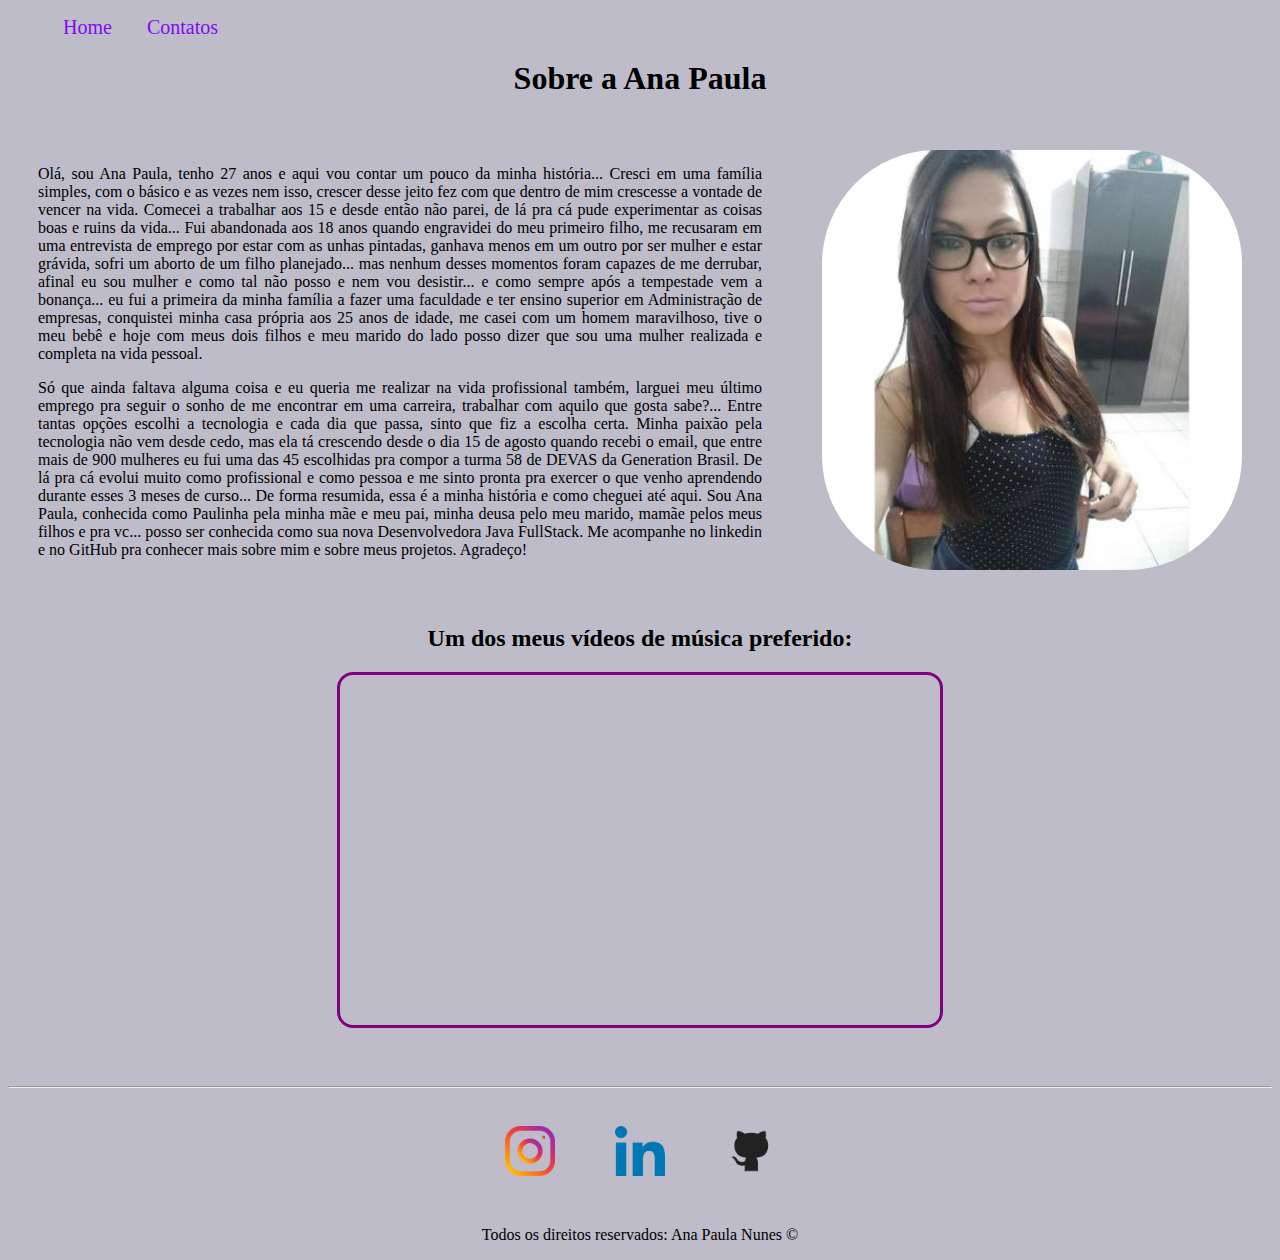
<file: index.html>
<!DOCTYPE html>
<html lang="pt-br">

<head>
    <meta charset="UTF-8">
    <meta http-equiv="X-UA-Compatible" content="IE=edge">
    <meta name="viewport" content="width=device-width, initial-scale=1.0">
    <title>Meu Perfil </title>
    <link rel="stylesheet" href="assets/style/style.css">
</head>

<body class="fundo">
    <ul id="menu">
        <li>
            <a href="index.html"> Home </a>
        </li>
        <li>
            <a href="contato.html"> Contatos </a>
        </li>
    </ul>
    <h1 class="center">Sobre a Ana Paula</h1>

    <div class="container">
        <div class="paragrafo">
            <p>
                Olá, sou Ana Paula, tenho 27 anos e aqui vou contar um pouco da minha história... Cresci em uma família
                simples, com o básico e as vezes nem isso, crescer desse jeito fez com que dentro de mim crescesse a
                vontade de vencer na vida. Comecei a trabalhar aos 15 e desde então não parei, de lá pra cá pude
                experimentar as coisas boas e ruins da vida... Fui abandonada aos 18 anos quando engravidei do meu
                primeiro filho, me recusaram em uma entrevista de emprego por estar com as unhas pintadas, ganhava menos
                em um outro por ser mulher e estar grávida, sofri um aborto de um filho planejado... mas nenhum desses
                momentos foram capazes de me derrubar, afinal eu sou mulher e como tal não posso e nem vou desistir... e
                como sempre após a tempestade vem a bonança... eu fui a primeira da minha família a fazer uma faculdade
                e ter ensino superior em Administração de empresas, conquistei minha casa própria aos 25 anos de idade,
                me casei com um homem maravilhoso, tive o meu bebê e hoje com meus dois filhos e meu marido do lado
                posso dizer que sou uma mulher realizada e completa na vida pessoal.

            </p>
            <p>
                Só que ainda faltava alguma coisa e eu queria me realizar na vida profissional também, larguei meu
                último emprego pra seguir o sonho de me encontrar em uma carreira, trabalhar com aquilo que gosta
                sabe?... Entre tantas opções escolhi a tecnologia e cada dia que passa, sinto que fiz a escolha certa.
                Minha paixão pela tecnologia não vem desde cedo, mas ela tá crescendo desde o dia 15 de agosto quando
                recebi o email, que entre mais de 900 mulheres eu fui uma das 45 escolhidas pra compor a turma 58 de
                DEVAS da Generation Brasil. De lá pra cá evolui muito como profissional e como pessoa e me sinto pronta
                pra exercer o que venho aprendendo durante esses 3 meses de curso...

                De forma resumida, essa é a minha história e como cheguei até aqui. Sou Ana Paula, conhecida como
                Paulinha pela minha mãe e meu pai, minha deusa pelo meu marido, mamãe pelos meus filhos e pra vc...
                posso ser conhecida como sua nova Desenvolvedora Java FullStack. Me acompanhe no linkedin e no GitHub
                pra conhecer mais sobre mim e sobre meus projetos. Agradeço!
            </p>
        </div>

        <div>
            <img class="img" src="assets/imagens/minha foto.jfif" alt="Foto da Ana Paula">
        </div>
    </div>

    <h2 class="center">Um dos meus vídeos de música preferido:</h2>
    <div class="container">
        <iframe 
        class="video" 
        src="https://www.youtube.com/embed/O3SWlMOi6Gc" 
        title="YouTube video player" 
        frameborder="0" 
        allow="accelerometer; autoplay; clipboard-write; encrypted-media; gyroscope; picture-in-picture" 
        allowfullscreen>
    </iframe>
    </div>

    <hr>

    <footer>
        <div class="container">
            <a href="https://instagram.com/paulaapereiraa" target="_blank">
                <img class="tm-social" src="assets/imagens/instagram.png" alt="Logo do Instagram">
            </a>

            <a href="https://www.linkedin.com/in/ana-paula-nunes-" target="_blank">
                <img class="tm-social" src="assets/imagens/linkedin.png" alt="Logo do Linkedin">
            </a>

            <a href="https://github.com/AnaPaulaNunes" target="_blank">
                <img class="tm-social" src="assets/imagens/github.png" alt="Logo do GitHub">
            </a>

        </div>
        <p class="center">
            Todos os direitos reservados: Ana Paula Nunes &copy
        </p>
    </footer>

</body>

</html>
</file>
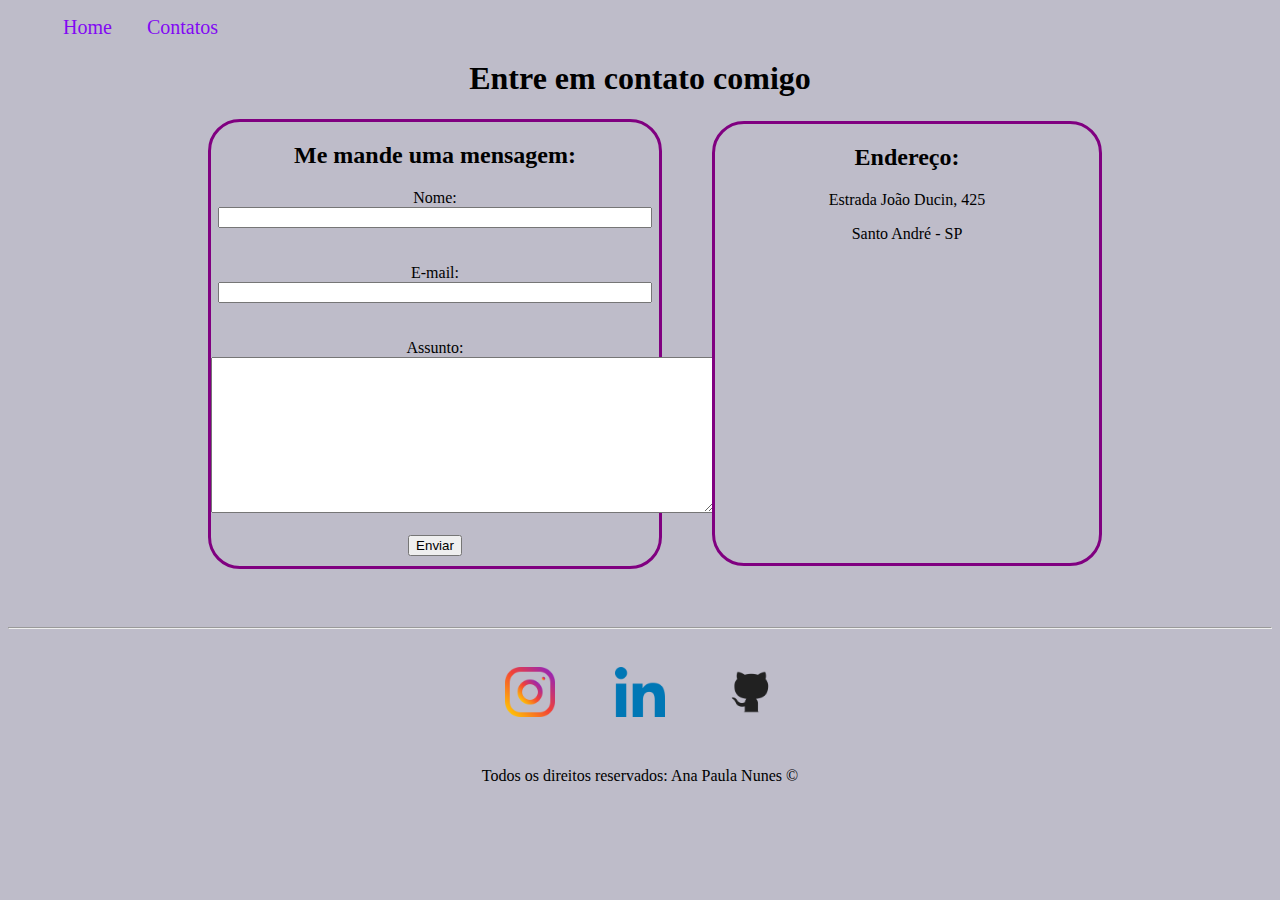
<file: contato.html>
<!DOCTYPE html>
<html lang="pt-br">
<head>
    <meta charset="UTF-8">
    <meta http-equiv="X-UA-Compatible" content="IE=edge">
    <meta name="viewport" content="width=device-width, initial-scale=1.0">
    <title>Meus Contatos</title>
    <link rel="stylesheet" href="assets/style/style.css">
</head>
<body class="fundo">
    
    <ul id="menu">
        <li>
            <a href="index.html"> Home </a>
        </li>
        <li>
            <a href="contato.html"> Contatos </a>
        </li>
    </ul>
    
    <h1 class="center">Entre em contato comigo</h1>

    <div class="container">
        <div class="center mensagem">
            <h2>Me mande uma mensagem:</h2>
            <form>
            <label for="nome">Nome:</label> <br>
            <input type="text" id="nome" onkeyup="validaNome()">
            <div id="txtNome"></div>
            <br>
            <br>
            <label for="email">E-mail:</label> <br>
            <input type="email" id="email" onkeyup="validaEmail()">
            <div id="txtEmail"></div>
            <br>
            <br>
            <label for="assunto">Assunto:</label> <br>
            <textarea name="assunto" id="assunto" cols="60" rows="10" onkeyup="validaAssunto()"></textarea> 
            <div id="txtAssunto"></div>
            <br>
            <button onclick="enviar()">Enviar</button>
            </form>
        </div>

            <div class="endereco">
            <h2>Endereço:</h2>

            <p>Estrada João Ducin, 425</p>
            <p>Santo André - SP</p>
            
            <iframe src="https://www.google.com/maps/embed?pb=!1m18!1m12!1m3!1d3653.741655472565!2d-46.534523785380706!3d-23.685195072061294!2m3!1f0!2f0!3f0!3m2!1i1024!2i768!4f13.1!3m3!1m2!1s0x94ce4214c28faf1d%3A0xa25b49a198d0c1ec!2sEstr.%20Jo%C3%A3o%20Ducin%2C%20425%20-%20Jardim%20Jamaica%2C%20Santo%20Andr%C3%A9%20-%20SP%2C%2009185-000!5e0!3m2!1spt-BR!2sbr!4v1666636609259!5m2!1spt-BR!2sbr" 
            width="400" 
            height="300" 
            frameborder="0"
            style="border:0; border-radius: 2rem;"
            allowfullscreen="" 
            loading="lazy" 
            referrerpolicy="no-referrer-when-downgrade" onmousemove="mapaZoom()" onmouseout="mapaNormal()" 
            id="mapa"></iframe>
        </div>
    </div>

    <hr>

    <footer>

        <div class="container">
            <a href="https://instagram.com/paulaapereiraa" target="_blank">
                <img class="tm-social" src="assets/imagens/instagram.png" alt="Logo do Instagram">
            </a>
        
            <a href="https://www.linkedin.com/in/ana-paula-nunes-" target="_blank">
                <img class="tm-social" src="assets/imagens/linkedin.png" alt="Logo do Linkedin">
            </a>

            <a href="https://github.com/AnaPaulaNunes" target="_blank">
                <img class="tm-social" src="assets/imagens/github.png" alt="Logo do GitHub">
            </a>
        

        </div>
        <p class="center">
            Todos os direitos reservados: Ana Paula Nunes &copy
        </p>
    </footer>

    <script src="assets/javaScript/script.js"></script>

</body>
</html>
</file>
<file: assets/style/style.css>
/* Estilos para index.html */
.center {
    text-align: center;
}

.container {
    display: flex;
    flex-flow: row;
    justify-content: center;
    align-items: center;
}

#menu li {
    display: inline;
    padding: 15px;
}

#menu li a {
    text-decoration: none;
    color: rgb(130, 9, 243);
    font-size: 20px;
}

#menu li a:hover {
    color: rgb(55, 54, 56);
}

.paragrafo{
    padding: 30px;
    text-align: justify;
}

.img{
    border-radius: 30%;
    padding: 30px;
    width: 420px;
    height: 420px;
}

.tm-social{
    width: 50px;
    height: 50px;
    padding: 30px;
}

.video{
    margin-bottom: 50px;
    width: 600px;
    height: 350px;
    border-radius: 1rem;
    display: block;
    border: 3px solid purple;
}

/* Estilos para contato.html */

.endereco{
    text-align: center;
    margin-left: 50px;
    margin-bottom: 50px;
    width: 30vw;
    border-radius: 2rem;
    display: block;
    border: 3px solid purple;
}

.fundo{
    background-color: rgb(190, 188, 201);
}

.mensagem{
    text-align: center;
    margin-left: 30px;
    margin-bottom: 50px;
    width: 35vw;
    border-radius: 2rem;
    display: block;
    border: 3px solid purple;
    padding-bottom: 10px;
}
</file>
